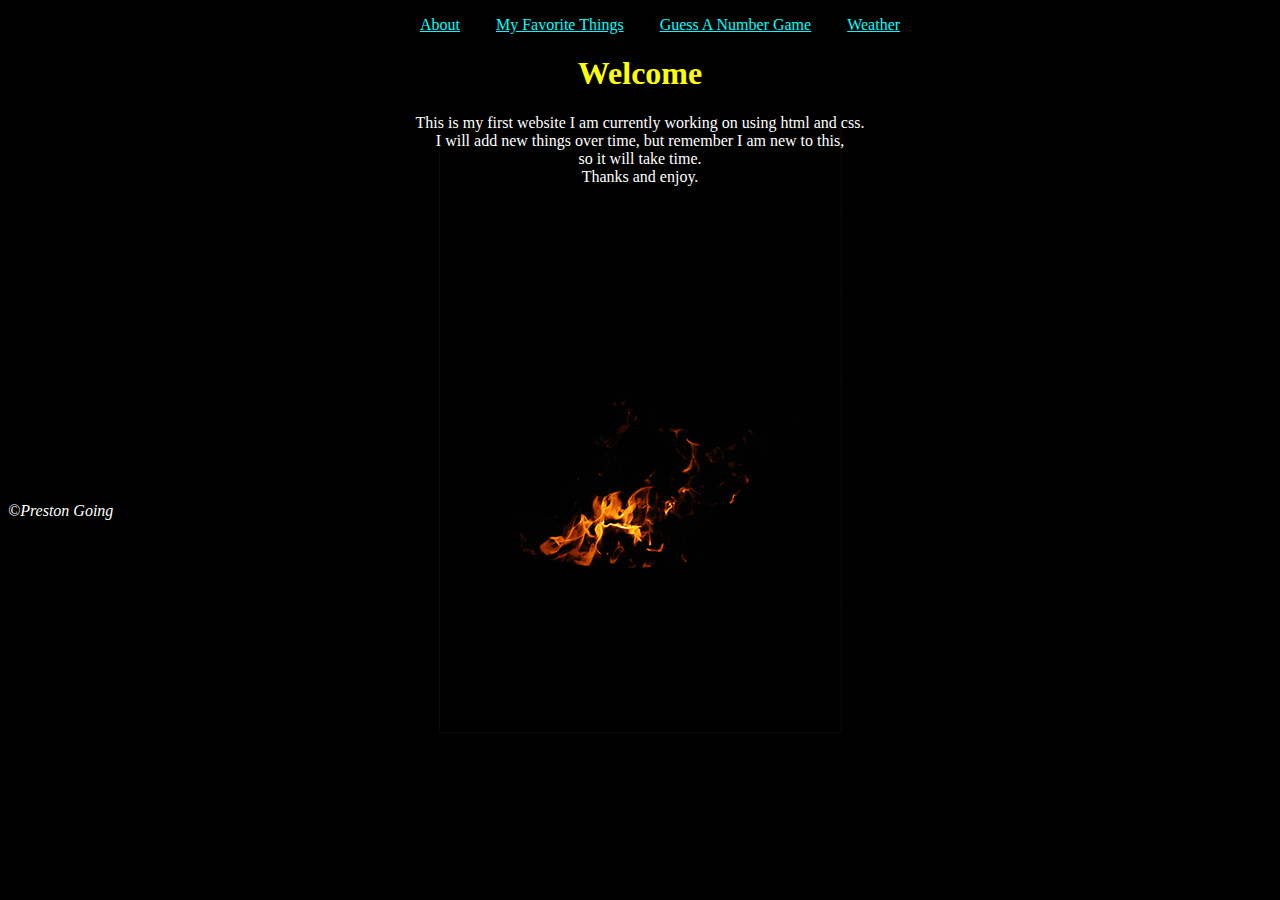
<file: index.html>
<!DOCTYPE html>
<html>
    <head>
        <title>
            First Website
        </title>
      

        <link rel="stylesheet" href="/demo.css" type="text/css">
        <link rel="stylesheet" href="/background.css" type="text/css">
    
    </head>

    <body class="text-style">         
        
           
        <div>
            <ul>
                    <li>
                        <a href="/me.html">About</a>
                    </li>
                    <li>
                        <a href="/Favorite_Things.html">My Favorite Things</a>
                    </li>
                    <li>
                        <a href="/NumberGame.html">Guess A Number Game</a>
                    </li>
                    <li>
                            <a href="/Weather.html">Weather</a>
                        </li>
                </ul>
        </div>

            <h1>
                <strong>Welcome</strong>
            </h1>

        
            <p>This is my first website I am currently working on using html and css. <br> I will add new things over time, but remember I am new to this, <br> so it will take time.  <br> Thanks and enjoy.</p>
        
        
            
            <footer>
                <p>
                    ©Preston Going
                </p>
            </footer>
    </body>
</html>
</file>
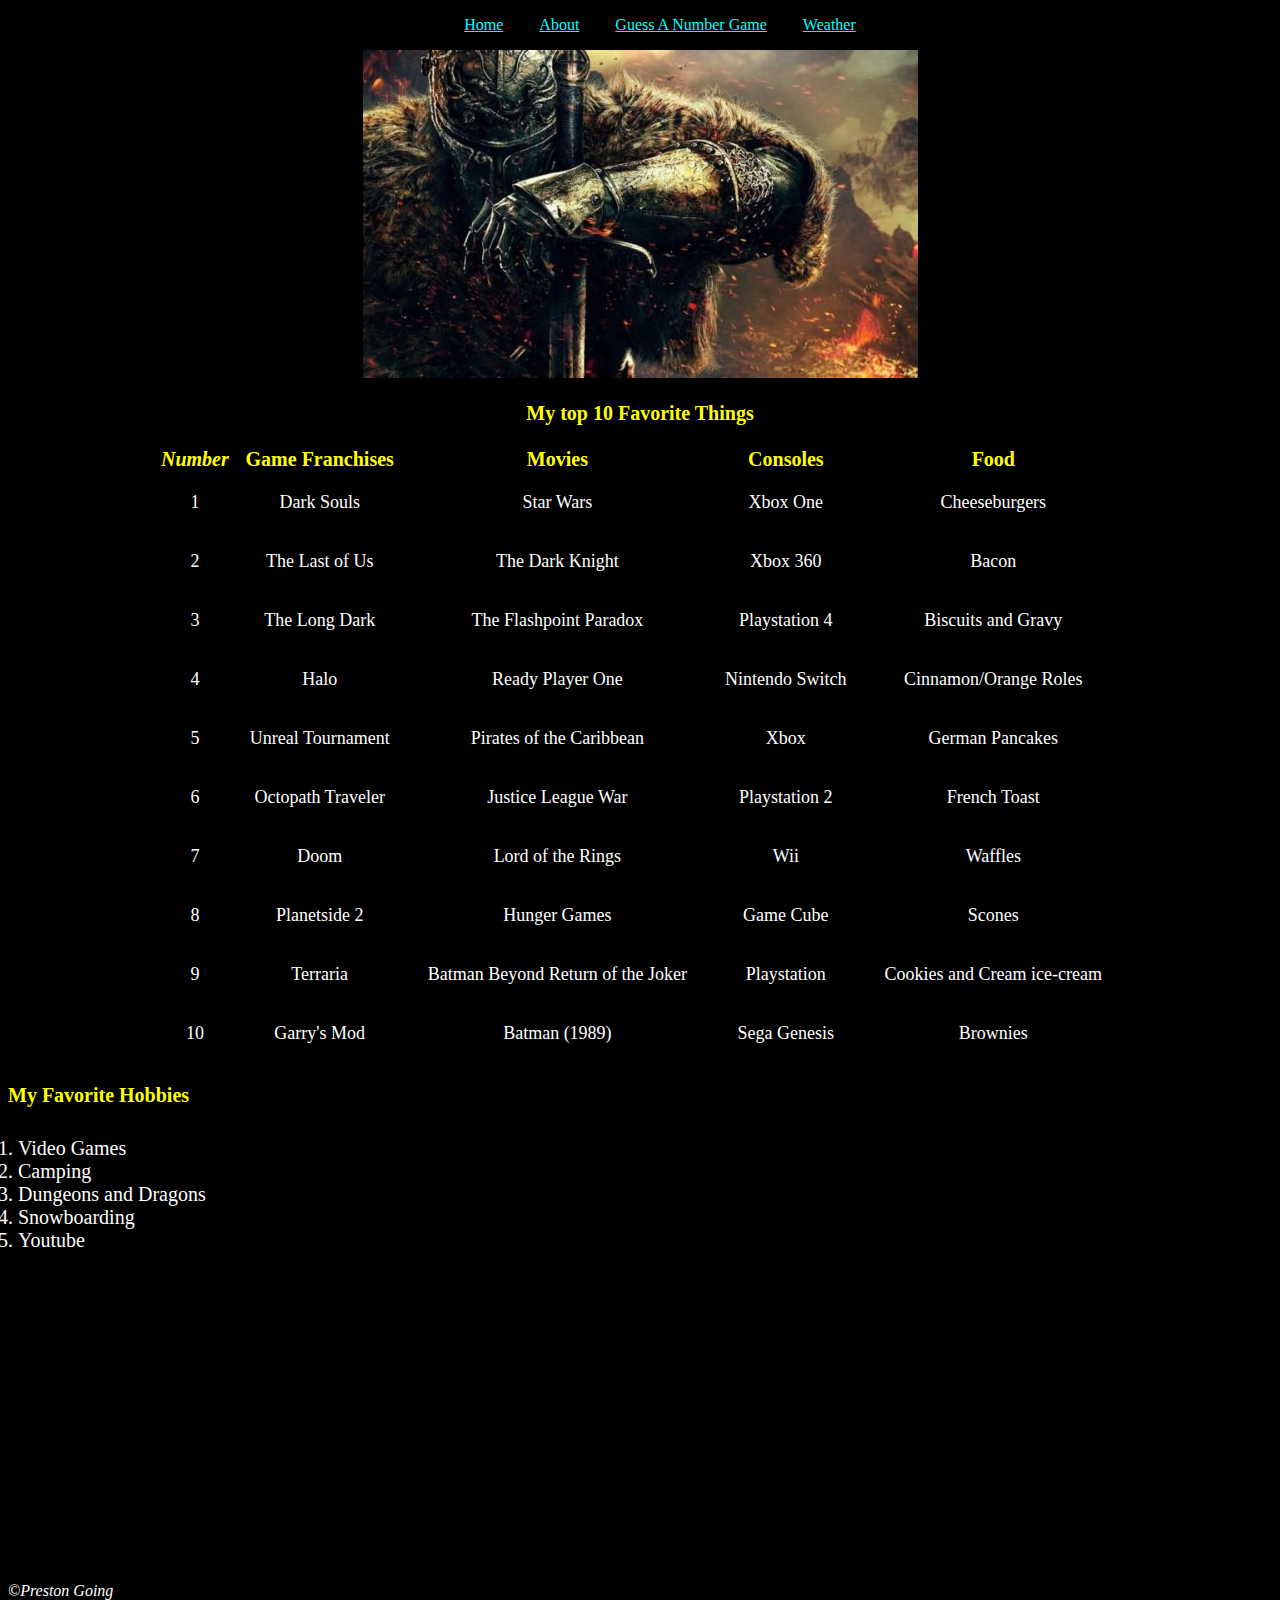
<file: Favorite_Things.html>
<!DOCTYPE html>
<head>
    <title>
        Favorite Things
    </title>
    <link rel="stylesheet" href="/demo.css" type="text/css">

</head>

<body class= "text-style">
    <nav>
        <ul>
                <li>
                    <a href="/index.html">Home</a>
                </li>
                <li>
                    <a href="/me.html">About</a>
                </li>
                <li>
                    <a href="/NumberGame.html">Guess A Number Game</a>
                </li>
                <li>
                        <a href="/Weather.html">Weather</a>
                </li>
        </ul>
    </nav>
        <img src="/images/Dark-Souls.jpg" alt="Image, there is not.">
<h3 class="table-title">My top 10 Favorite Things</h3>
<table>
    <tr>
        <th>
            <em>Number<em>
        </th>
        <th>
            Game Franchises
        </th>
        <th>
            Movies
        </th>
        <th>
            Consoles
        </th>
        <th>
            Food
        </th>
    </tr>
    <tr>
        <td>
            1
        </td>
        <td>
            Dark Souls
        </td>
        <td>
            Star Wars
        </td>
        <td>
            Xbox One
        </td>
        <td>
            Cheeseburgers
        </td>
    </tr>

    <tr>
        <td>
            2   
        </td>
        <td>
            The Last of Us
        </td>
        <td>
            The Dark Knight
        </td>
        <td>
            Xbox 360
        </td>
        <td>
            Bacon
        </td>
        
    </tr>
    
    <tr>
        <td>
            3   
        </td>
        <td>
            The Long Dark
        </td>
        <td>
            The Flashpoint Paradox
        </td>
        <td>
            Playstation 4
        </td>
        <td>
            Biscuits and Gravy
        </td>
    </tr>
    
    <tr>
        <td>
            4   
        </td>
        <td>
            Halo
        </td>
        <td>
            Ready Player One
        </td>
        <td>
            Nintendo Switch
        </td>
        <td>
            Cinnamon/Orange Roles
        </td>

    </tr>

    <tr>
        <td>
            5   
        </td>
        <td>
            Unreal Tournament
        </td>
        <td>
            Pirates of the Caribbean
        </td>
        <td>
            Xbox
        </td>
        <td>
            German Pancakes
        </td>
    </tr>

    <tr>
        <td>
            6   
        </td>
        <td>
            Octopath Traveler
        </td>
        <td>
            Justice League War
        </td>
        <td>
            Playstation 2
        </td>
        <td>
            French Toast
        </td>
        
    </tr>
    <tr>
        <td>
            7   
        </td>
        <td>
            Doom
        </td>
        <td>
            Lord of the Rings
        </td>
        <td>
            Wii
        </td>
        <td>
            Waffles
        </td>
        
    </tr>
    <tr>
        <td>
            8   
        </td>
        <td>
            Planetside 2
        </td>
        <td>
            Hunger Games
        </td>
        <td>
            Game Cube
        </td>
        <td>
            Scones
        </td>
    </tr>
    <tr>
        <td>
            9   
        </td>
        <td>
            Terraria
        </td>
        <td>
            Batman Beyond Return of the Joker
        </td>
        <td>
            Playstation
        </td>
        <td>
            Cookies and Cream ice-cream
        </td>
        
    </tr>
    <tr>
        <td>
            10   
        </td>
        <td>
            Garry's Mod
        </td>
        <td>
            Batman (1989)
        </td>
        <td>
            Sega Genesis
        </td>
        <td>
            Brownies
        </td>
    </tr>
</table>
<h3 class="table-title2">My Favorite Hobbies</h3>
<ol>
    <li>
        Video Games
    </li>
    <li>
        Camping
    </li>
    <li>
        Dungeons and Dragons
    </li>
    <li>
        Snowboarding
    </li>
    <li>
        Youtube
    </li>
</ol>

<footer>
    <p>
        ©Preston Going
    </p>
</footer>


</body>
</file>
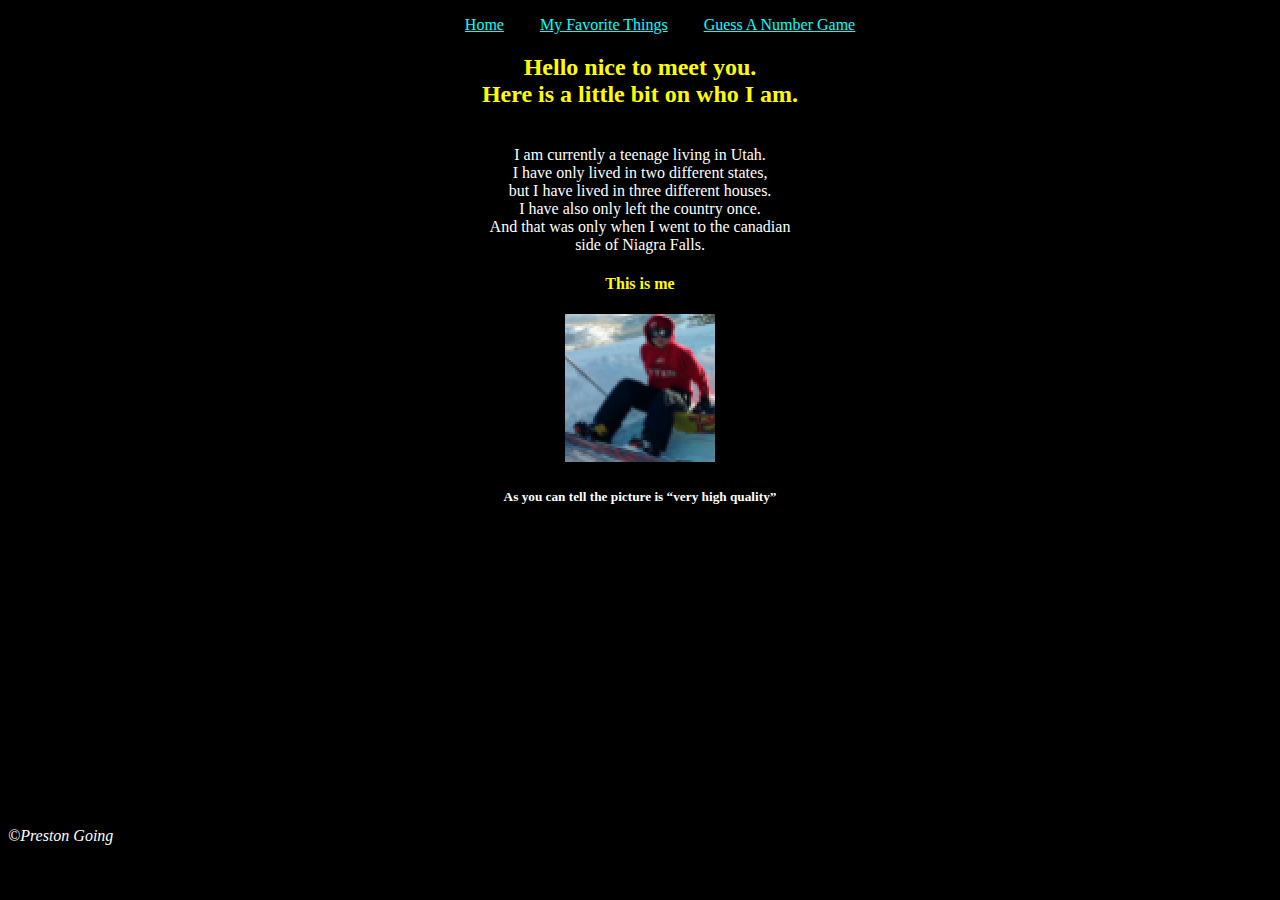
<file: me.html>
<!DOCTYPE html>
<html>
    <head>
        <title>
            Learn about me
        </title>
        
        <link rel="stylesheet" href="/demo.css" type="text/css">

    </head>
    
    <body class="text-style">         
            
                <ul>
                    <li>
                        <a href="/index.html">Home</a>
                    </li>
                    <li>
                        <a href="/Favorite_Things.html">My Favorite Things</a>
                    </li>
                    <li>
                            <a href="/NumberGame.html">Guess A Number Game</a>
                    </li>
                </ul>
            

            <h2>
                Hello nice to meet you.<br>Here is a little bit on who I am.
            </h2>

            <article>
                <p>
                    <br>I am currently a teenage living in Utah.  <br>I have only lived in two different states, <br>but I have lived in three different houses.
                    <br>I have also only left the country once.  <br> And that was only when I went to the canadian <br>side of Niagra Falls.
                </p>
            </article>

            <h4>This is me</h4>
            <img class= "me_pic" src="/images/Me.png" alt="Image Unavailable.">
            <h5>
                <p>As you can tell the picture is <q>very high quality</q></p>
            </h5>
            
            <footer>
                <p>
                    ©Preston Going
                </p>
            </footer>

    </body>
</html>
</file>
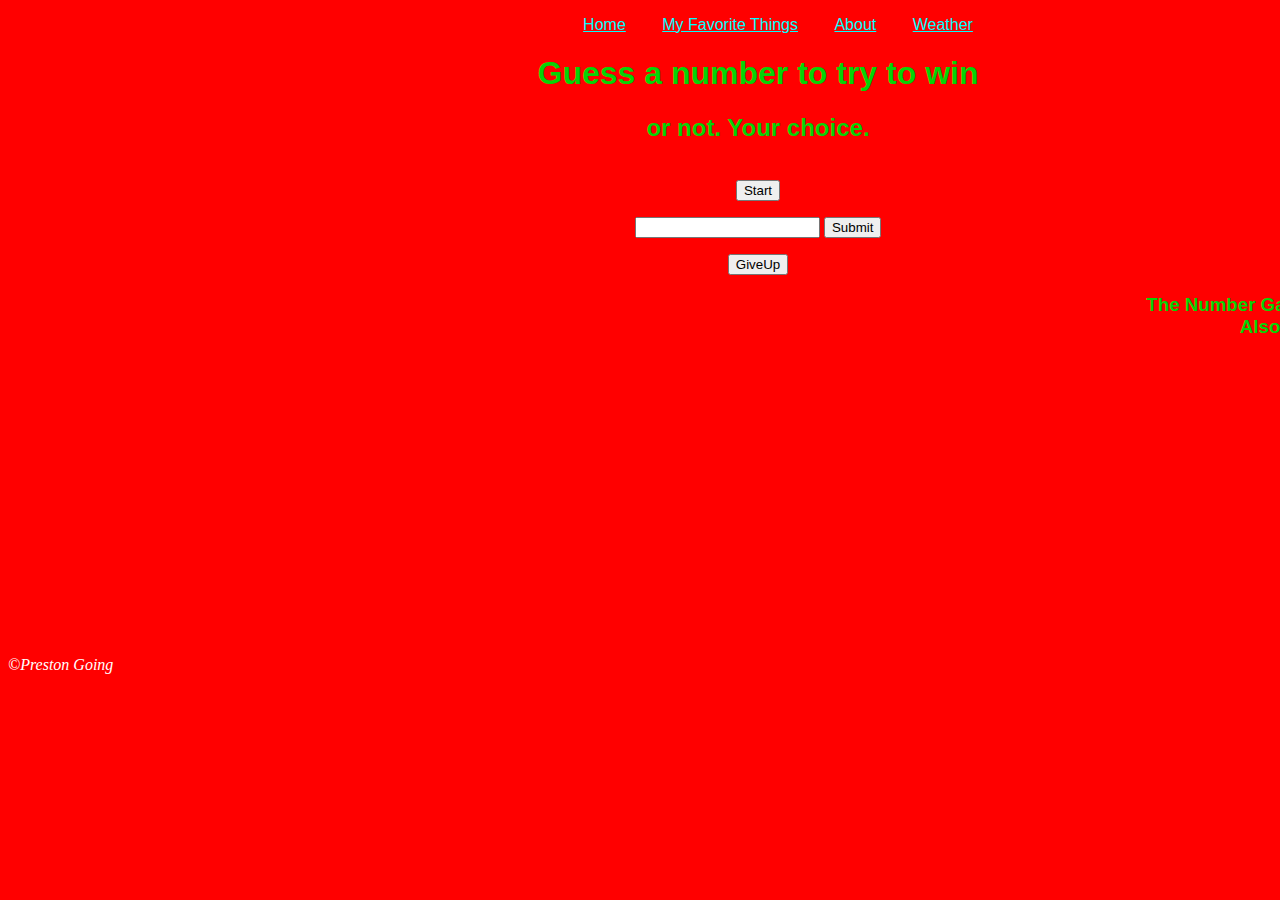
<file: NumberGame.html>
<!DOCTYPE html>
<head>
    <title>
        Guess The Number
    </title>


    <link rel="stylesheet" href="/demo.css" type="text/css">
    
</head>
<body class="number-page">
        <script src="/numberGame.js"></script>
        <nav>
            <ul>
                <li>
                    <a href="/index.html">Home</a>
                </li>
                <li>
                    <a href="/Favorite_Things.html">My Favorite Things</a>
                </li>
                <li>
                    <a href="/me.html">About</a>
                </li>
                <li>
                    <a href="/Weather.html">Weather</a>
                </li>
            </ul>
        </nav>

        <div class="gameStuff">
                
                <h1>Guess a number to try to win<h1>
                <h2>or not.  Your choice.</h2>

            <form name="gameOfNum"><br>
                <input type="button" name="StartButton" value="Start" onclick="startGame(this.form)">
                <p id="Begin"></p>
                <input type="text" name="inputBox" value="">
                <input type="button" name="SubmitButton" value="Submit" onclick="guess(this.form)">
                <p id="Answer"></p>
                
            </form>
            <form name="giveUpform">
                    <input type="button" name="GiveButton" value="GiveUp" onclick="GiveUp(this.form)">
                    <p id= "gaveUp"></p>
            </form>
            
        

        </div>
        
        <h3>
            <article>
                <p class= "number-m">
                    The Number Game is now here have fun.  <br>Also Christmas is still here to.
                </p>
            </article>
        </h3>

        <footer>
            <p>
                ©Preston Going
            </p>
        </footer>

</body>
</file>
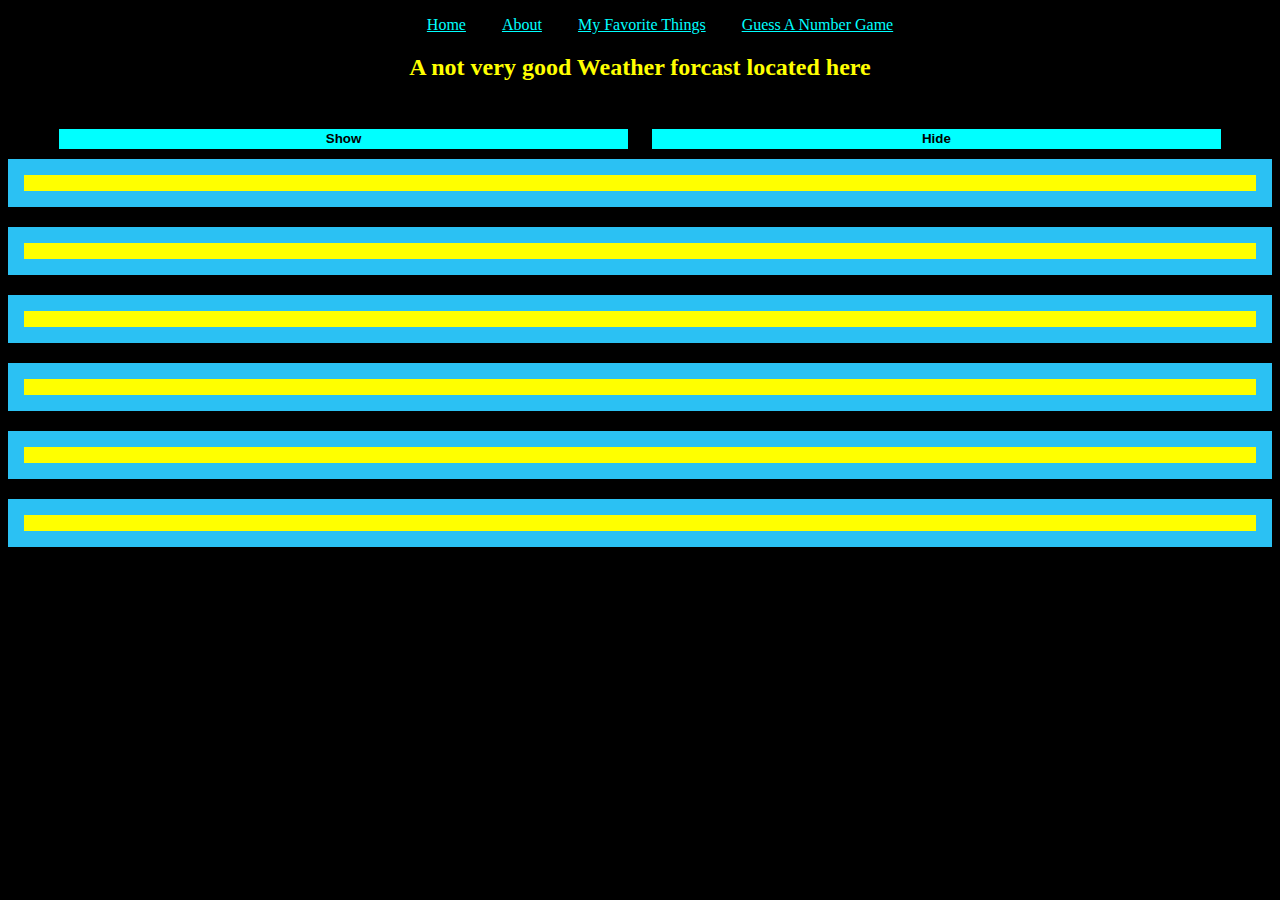
<file: Weather.html>
<!DOCTYPE html>
<html>
    <head>
        <title>
            Weather
        </title>
      

        <link rel="stylesheet" href="/demo.css" type="text/css">
        <script src="/weather.js"></script>

    </head>
    <body class="text-style">
        <nav>
            <ul>
                <li>
                    <a href="/index.html">Home</a>
                </li>
                <li>
                    <a href="/me.html">About</a>
                </li>
                <li>
                    <a href="/Favorite_Things.html">My Favorite Things</a>
                </li>
                <li>
                        <a href="/NumberGame.html">Guess A Number Game</a>
                </li>
            </ul>
        </nav>
        <div>
            <h2>
                A not very good Weather forcast located here
            </h2>
        </div>
        <form name="weatherForm"><br>
            <input class= "WButton" type="button" name="ShowWeather" value="Show" onclick="ShowTheWeather(this.form)">
            <input class= "WButton" type="button" name="HideWeather" value="Hide" onclick="HideTheWeather(this.form)">

                <div class= "weatherTable" class = "weatherFont">
                    <div class = "box" class = "A">
                        <p class = "weatherFont" id="day"></p>
                        <p class = "weatherFont" id="place"></p>
                        <p class = "weatherFont" id="currentTemp"></p>
                        <p class = "weatherFont" id="conditions"></p>
                        <p class = "weatherFont" id="conditionsDesc"></p>
                    </div>
                    <div class = "box" class = "B">
                        <p class = "weatherFont" id="day1"></p>
                        <p class = "weatherFont" id="place1"></p>
                        <p class = "weatherFont" id="currentTemp1"></p>
                        <p class = "weatherFont" id="conditions1"></p>
                        <p class = "weatherFont" id="conditionsDesc1"></p>
                    </div>
                    <div class = "box" class = "B">
                        <p class = "weatherFont" id="day2"></p>
                        <p class = "weatherFont" id="place2"></p>
                        <p class = "weatherFont" id="currentTemp2"></p>
                        <p class = "weatherFont" id="conditions2"></p>
                        <p class = "weatherFont" id="conditionsDesc2"></p>
                    </div>
                    <div class = "box" class = "B">
                        <p class = "weatherFont" id="day3"></p>
                        <p class = "weatherFont" id="place3"></p>
                        <p class = "weatherFont" id="currentTemp3"></p>
                        <p class = "weatherFont" id="conditions3"></p>
                        <p class = "weatherFont" id="conditionsDesc3"></p>
                    </div>
                    <div class = "box" class = "B">
                        <p class = "weatherFont" id="day4"></p>
                        <p class = "weatherFont" id="place4"></p>
                        <p class = "weatherFont" id="currentTemp4"></p>
                        <p class = "weatherFont" id="conditions4"></p>
                        <p class = "weatherFont" id="conditionsDesc4"></p>
                    </div>
                    <div class = "box" class = "B">
                        <p class = "weatherFont" id="day5"></p>
                        <p class = "weatherFont" id="place5"></p>                     
                        <p class = "weatherFont" id="currentTemp5"></p>
                        <p class = "weatherFont" id="conditions5"></p>
                        <p class = "weatherFont" id="conditionsDesc5"></p>
                    </div>                
            </div>
        </form>

    
    
    
    
    </body>
    
    
    
</html>
</file>
<file: demo.css>
.text-style {
    font-family: 'Times New Roman', Times, serif;
    color:yellow;
    text-align: center;
    background-color: black;
}
a{
    color: aqua;
    text-align: left;
    
}
table{
    margin-left: auto;
    margin-right: auto;
    font-size: 20px;
    
}
.table-title{
    font-size: 20px;
}
.table-title2{
    font-size: 20px;
    text-align: left;
}
td, p, article{
    color: white;
}
td{
    font-size: 18px;
    padding: 1em;
}
.grid{
    display: inline-block;
}
ul{
    color: black;
    text-align: center;
}
ul li{
    display: inline;
    padding: 1em;
}
ol{
    color: white;
    padding: .5em;
    text-align: left;
    font-size: 20px;
}
.backgroundpic{
    background-size: cover; 
    border-color: black;
    
}
.number-page{
    font-family: Arial, Helvetica, sans-serif;
    background-color: red;
    text-align: right;
    width: 1500px;
    height: 600px;
}
footer{
    size: 10px;
    font-family: serif;
    font-style: italic;
    text-align: left;
    position: relative;
    top: 300px;
}
.number-m{
    color: rgb(6, 211, 6);
}
.gameStuff{
    text-align: center;
    color: rgb(6, 211, 6);
}
.WeatherThing{
    text-align: left;
    font-size: smaller;
    margin-top: 5em;
    margin-bottom: 1em;
}
.weatherTable{
    display: grid;
    width: 100%;
    height: 16%;
    grid-gap: 20px; 
   
}
.box{
    border: 1em rgb(43, 193, 243) solid;
    background-color: yellow;
}
.A{
    grid-column-start: 1;
    grid-column-end: span 20;
    grid-row-start: 1;
    grid-row-end: 3;
    font-size: 40px;
}
.B{
    grid-column-start: 1;
    grid-column-end: span 1;
    grid-row-start: 4;
    grid-row-end: 6;
    font-size: 20px;
}
.weatherFont{
    color: darkblue;
}
.WButton{
    width: 45%;
    height: 20px;
    margin: 10px;
    background-color: aqua;
    font-weight: bold;
    border-color: aqua;
    border: 10px
}
</file>
<file: background.css>
body{
    background-image: url("/images/fire.gif");
    background-size: auto;
    background-position-y: 8em;
    background-position-x: center; 
    background-repeat: no-repeat;
    
}
</file>
